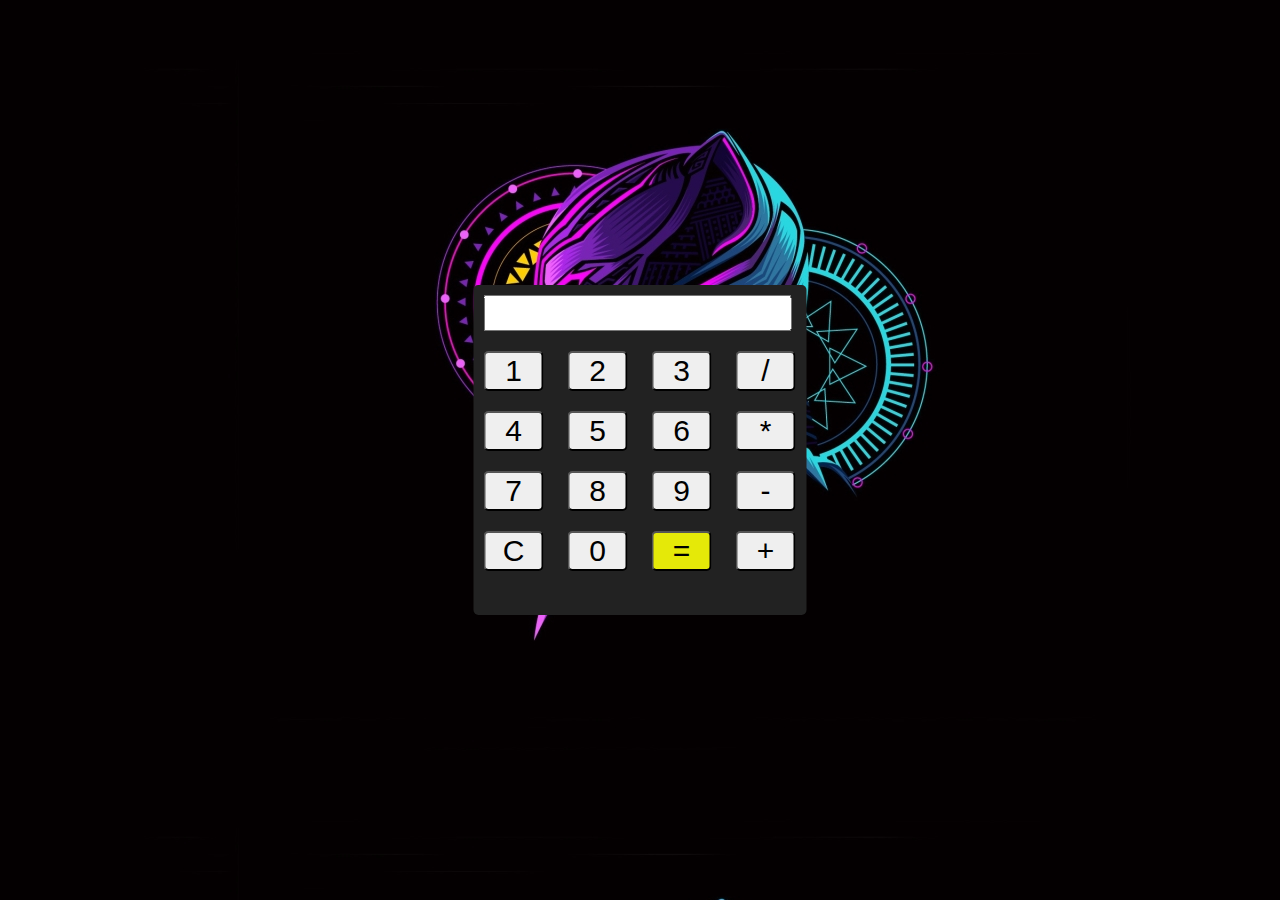
<file: calculadora/index.html>
<!DOCTYPE html>
<html lang="en">
<head>
    <meta charset="UTF-8">
    <meta name="viewport" content="width=device-width, initial-scale=1.0">
    <link rel="stylesheet" href="style.css">
    <script src="script.js"></script>
    <title>Calculadora</title>
</head>
<body background="./panter.jpg">
    <div class="calculadora">
        <div class="visor">
            <input type="text" id="visor">
        </div>
        <div class="botoes">
            <input type="submit" value="1" onclick="unir(1);">
            <input type="submit" value="2" onclick="unir(2);">
            <input type="submit" value="3" onclick="unir(3);">
            <input type="submit" value="/" onclick="unir('/');">
            <input type="submit" value="4" onclick="unir(4);">
            <input type="submit" value="5" onclick="unir(5);">
            <input type="submit" value="6" onclick="unir(6);">
            <input type="submit" value="*" onclick="unir('*');">
            <input type="submit" value="7" onclick="unir(7);">
            <input type="submit" value="8" onclick="unir(8);">
            <input type="submit" value="9" onclick="unir(9);">
            <input type="submit" value="-" onclick="unir('-');">
            <input type="submit" value="C" onclick="limpar();">
            <input type="submit" value="0" onclick="unir(0);">
            <input type="submit" value="=" class="igual" onclick="calcular();">
            <input type="submit" value="+" onclick="unir('+');">
        </div>
    </div>
</body>
</html>
</file>
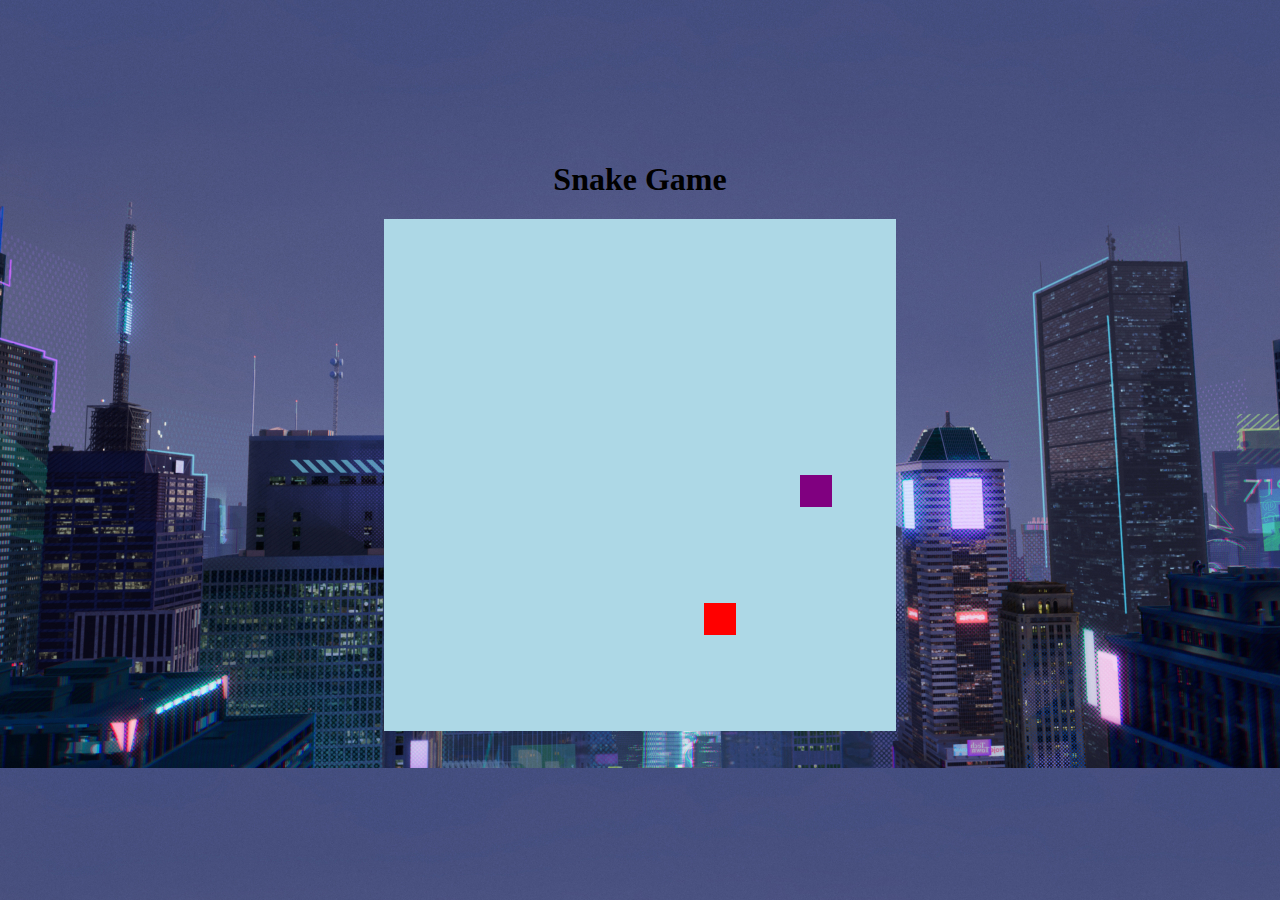
<file: Snake game/index.html>
<!DOCTYPE html>
<html lang="en">
  <head>
    <meta charset="UTF-8" />
    <meta name="viewport" content="width=device-width, initial-scale=1.0" />
    <link rel="stylesheet" href="./style.css" />
    <script defer src="./script.js"></script>

    <title>SNAKE GAME</title>
  </head>
  <body background="./cropped-1366-768-929202.jpg">
    <h1>Snake Game</h1>
    <canvas id="snake" width="512" height="512"> </canvas>
  </body>
</html>
</file>
<file: calculadora/style.css>
.calculadora {
    width: 333px;
    height: 330px;
    background-color: #222222;
    border-radius: 5px;
    position: absolute;
    top: 50%;
    left: 50%;
    transform: translate(-50%, -50%);
}
.visor input{
    margin: 10px;
    width: 300px;
    height: 30px;
    text-align: left;
    font-size: 25px;
}

.botoes input{
    margin: 10px;
    font-size: 30px;
    width: 60px;
    border-radius: 5px;
}

.igual{
    background-color: #e5e908;
    width: 10px;
    margin-left: 30px;
}
</file>
<file: Snake game/style.css>
body {
    height: 95vh;
    width: 95;
    display: flex;
    justify-content: center;
    align-items: center;
    flex-direction: column;
    color: rgb(0, 0, 0);
  }
</file>
